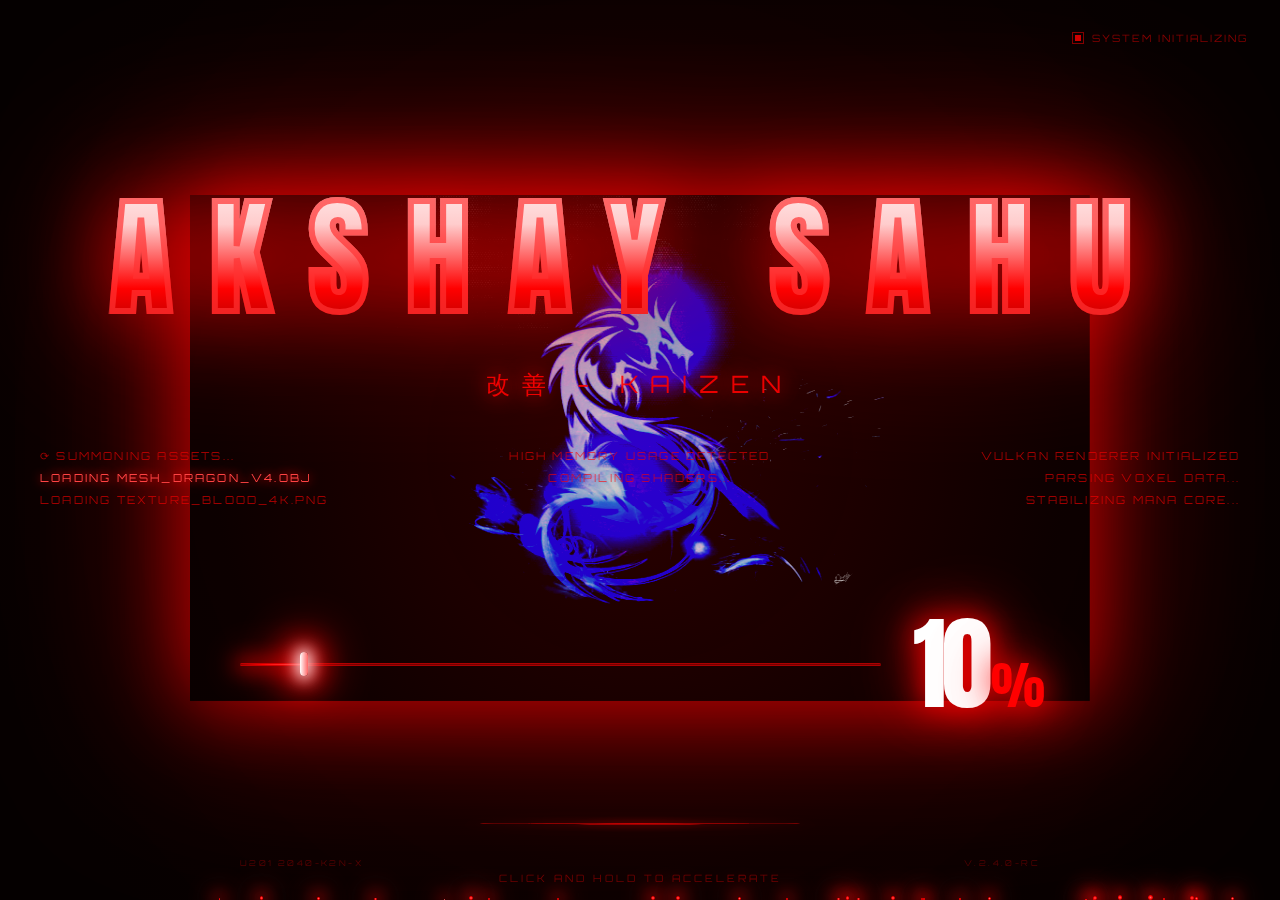
<file: index.html>
<!DOCTYPE html>
<html lang="en">
<head>
    <meta charset="UTF-8">
    <meta name="viewport" content="width=device-width, initial-scale=1.0">
    <meta name="google-site-verification" content="dFtlp6_v8_XKYk4dDzjOsVdIQE7u7ieBx813gVWlEHw" />
    <title>Akshay Sahu — Full-Stack Developer & 3D Artist | Portfolio</title>
    <meta name="description" content="Akshay Sahu — full-stack developer and 3D artist. Portfolio showcasing web apps, 3D art, and interactive experiences. Explore projects, contact info, and services.">
    <meta name="author" content="Akshay Sahu">
    <meta name="robots" content="index, follow">
    <link rel="canonical" href="https://akshaysahu.online/">
        <link rel="alternate" hreflang="en" href="https://akshaysahu.online/">
        <link rel="sitemap" type="application/xml" title="Sitemap" href="/sitemap.xml">
        <!-- Open Graph / Facebook -->
        <meta property="og:locale" content="en_US">
        <meta property="og:type" content="website">
        <meta property="og:title" content="Akshay Sahu — Full-Stack Developer & 3D Artist">
        <meta property="og:description" content="Portfolio of Akshay Sahu — web apps, 3D art, and interactive experiences. Contact for freelance and collaborations.">
        <meta property="og:url" content="https://akshaysahu.online/">
        <meta property="og:site_name" content="AkshaySahu.Online">
        <meta property="og:image" content="https://akshaysahu.online/dragon.jpg">
        <!-- Twitter -->
        <meta name="twitter:card" content="summary_large_image">
        <meta name="twitter:title" content="Akshay Sahu — Full-Stack Developer & 3D Artist">
        <meta name="twitter:description" content="Portfolio of Akshay Sahu — web apps, 3D art, and interactive experiences.">
        <meta name="twitter:image" content="https://akshaysahu.online/dragon.jpg">

        <!-- Structured data (JSON-LD) -->
        <script type="application/ld+json">
        {
            "@context": "https://schema.org",
            "@type": "Person",
            "name": "Akshay Sahu",
            "url": "https://akshaysahu.online/",
            "jobTitle": "Full-Stack Developer & 3D Artist",
            "description": "Full-stack developer and 3D artist. Portfolio showcasing web applications, 3D artwork, and interactive demos.",
            "sameAs": []
        }
        </script>
        <style>
        .visually-hidden{position:absolute!important;left:-10000px!important;top:auto!important;width:1px!important;height:1px!important;overflow:hidden!important}
        </style>
    <link rel="preconnect" href="https://fonts.googleapis.com">
    <link rel="preconnect" href="https://fonts.gstatic.com" crossorigin>
    <link href="https://fonts.googleapis.com/css2?family=Anton&family=Orbitron:wght@400;700;900&display=swap" rel="stylesheet">
    <link rel="preload" as="image" href="dragon.jpg">
    <link rel="preload" href="loading.css" as="style" onload="this.rel='stylesheet'">
    <noscript><link rel="stylesheet" href="loading.css"></noscript>
    <meta name="theme-color" content="#0a0b10">
    
    <!-- Vercel Analytics -->
    <script defer src="https://cdn.vercel-insights.com/v1/script.js"></script>
</head>
<body>
    <!-- Loading Screen Container -->
    <div id="loading-screen">
        <!-- Background Layer with Parallax -->
        <div class="parallax-bg" id="parallax-bg"></div>
        
        <!-- Dragon Image with Parallax -->
        <div class="dragon-container" id="dragon-container">
              <img src="dragon.jpg" alt="Dragon artwork by Akshay Sahu" loading="lazy" width="1200" height="800" class="dragon-image" id="dragon-image" onerror="console.error('Dragon image failed to load')">
        </div>
        
        <!-- Embers/Particles -->
        <div id="embers-container"></div>
        
        <!-- Main Content -->
        <div class="content-wrapper" id="content-wrapper">
            <!-- Top Status -->
            <div class="system-status">
                <div class="status-indicator">
                    <div class="pulse-dot"></div>
                </div>
                <span id="status-text">SYSTEM INITIALIZING</span>
            </div>
            
            <!-- Center Title -->
            <div class="title-container" id="title-container">
                <h1 class="main-title">AKSHAY SAHU</h1>
                <p class="subtitle">改善 - KAIZEN</p>
            </div>
            
            <!-- Loading Logs -->
            <div class="loading-logs">
                <div class="log-column log-left">
                    <div class="log-item" data-index="0">⟳ SUMMONING ASSETS...</div>
                    <div class="log-item" data-index="1">LOADING MESH_DRAGON_V4.OBJ</div>
                    <div class="log-item" data-index="2">LOADING TEXTURE_BLOOD_4K.PNG</div>
                </div>
                <div class="log-column log-center">
                    <div class="log-item" data-index="3">HIGH MEMORY USAGE DETECTED</div>
                    <div class="log-item" data-index="4">COMPILING SHADERS...</div>
                </div>
                <div class="log-column log-right">
                    <div class="log-item" data-index="5">VULKAN RENDERER INITIALIZED</div>
                    <div class="log-item" data-index="6">PARSING VOXEL DATA...</div>
                    <div class="log-item" data-index="7">STABILIZING MANA CORE...</div>
                </div>
            </div>
            
            <!-- Progress Bar -->
            <div class="progress-container">
                <div class="progress-bar-wrapper">
                    <div class="progress-bar" id="progress-bar">
                        <div class="progress-head"></div>
                    </div>
                </div>
                <div class="percentage-display">
                    <span id="percentage">0</span><span class="percent-symbol">%</span>
                </div>
            </div>
            
            <!-- Magic Circle -->
            <div class="magic-circle" id="magic-circle">
                <div class="circle-ring circle-outer"></div>
                <div class="circle-ring circle-middle"></div>
                <div class="circle-ring circle-inner"></div>
            </div>
            
            <!-- Footer Info -->
            <div class="footer-info">
                <span>U201 2040-K2N-X</span>
                <span id="version-text">V.2.4.0-RC</span>
            </div>
        </div>
        
        <!-- Interactive Hint -->
        <div class="interaction-hint">CLICK AND HOLD TO ACCELERATE</div>
    </div>

    <!-- SEO: hidden textual content for crawlers & accessibility -->
    <div class="visually-hidden" aria-hidden="false">
        <h2>Akshay Sahu — Portfolio</h2>
        <p>Akshay Sahu is a full-stack developer and 3D artist creating interactive web experiences, 3D visualizations, and performance-oriented applications. Key skills include JavaScript, TypeScript, WebGL, Three.js, React, Node.js, and 3D asset creation.</p>
        <p>Projects include web apps, real-time visualizations, and portfolio showcases. View the portfolio page at https://akshaysahu.online/portfolio.html or contact via the site for freelance opportunities.</p>
    </div>

    <script src="loading.js" defer></script>
</body>
</html>
</file>
<file: loading.css>
/* Interactive Dragon Loading Screen with Parallax */

* {
    margin: 0;
    padding: 0;
    box-sizing: border-box;
}

body, html {
    width: 100%;
    height: 100%;
    overflow: hidden;
    font-family: 'Orbitron', monospace;
    background: #050000;
    cursor: crosshair;
}

#loading-screen {
    position: fixed;
    top: 0;
    left: 0;
    width: 100%;
    height: 100%;
    background: #050000;
    overflow: hidden;
}

/* Parallax Background */
.parallax-bg {
    position: absolute;
    inset: -50px;
    background: radial-gradient(circle at center, rgba(139, 0, 0, 0.3), rgba(80, 0, 0, 0.1) 50%, #050000 80%);
    transition: transform 0.1s ease-out;
    will-change: transform;
}

/* Dragon Container with Parallax */
.dragon-container {
    position: absolute;
    top: 50%;
    left: 50%;
    transform: translate(-50%, -50%);
    width: 100%;
    max-width: 900px;
    height: auto;
    opacity: 0.8;
    mix-blend-mode: screen;
    transition: transform 0.1s ease-out;
    will-change: transform;
    pointer-events: none;
    transform: translate3d(-50%, -50%, 0); /* GPU acceleration */
}

.dragon-image {
    width: 100%;
    height: auto;
    object-fit: contain;
    filter: hue-rotate(240deg) saturate(450%) brightness(85%) contrast(160%) drop-shadow(0 0 40px rgba(255,0,0,0.9)) drop-shadow(0 0 80px rgba(255,0,0,0.5));
    animation: dragon-float 4s ease-in-out infinite;
    transition: filter 0.3s ease;
    will-change: transform;
}

.dragon-image.accelerating {
    filter: hue-rotate(240deg) saturate(900%) brightness(160%) contrast(170%) drop-shadow(0 0 100px rgba(255,50,50,1)) drop-shadow(0 0 150px rgba(255,0,0,0.8));
    animation: dragon-float-fast 1.5s ease-in-out infinite;
}

@keyframes dragon-float {
    0%, 100% {
        transform: translate3d(0, -10px, 0); /* GPU accelerated */
    }
    50% {
        transform: translate3d(0, 10px, 0); /* GPU accelerated */
    }
}

@keyframes dragon-float-fast {
    0%, 100% {
        transform: translate3d(0, -10px, 0) scale(1.05);
    }
    50% {
        transform: translate3d(0, 10px, 0) scale(1.08);
    }
}

/* Embers/Particles */
#embers-container {
    position: absolute;
    inset: 0;
    overflow: hidden;
    pointer-events: none;
}

.ember {
    position: absolute;
    bottom: 0;
    border-radius: 50%;
    background: radial-gradient(circle, #ff6666, #ff0000, #8B0000);
    box-shadow: 0 0 15px 3px rgba(255, 0, 0, 0.9), 0 0 30px 5px rgba(255, 50, 50, 0.6);
    animation: ember-rise linear infinite;
}

@keyframes ember-rise {
    0% {
        transform: translateY(10vh) translateX(0);
        opacity: 0;
    }
    10% {
        opacity: 1;
    }
    90% {
        opacity: 1;
    }
    100% {
        transform: translateY(-110vh) translateX(var(--drift));
        opacity: 0;
    }
}

/* Content Wrapper with Parallax */
.content-wrapper {
    position: relative;
    z-index: 10;
    width: 100%;
    height: 100%;
    display: flex;
    flex-direction: column;
    align-items: center;
    justify-content: center;
    padding: 2rem;
    transition: transform 0.1s ease-out;
    will-change: transform;
    pointer-events: none;
}

/* System Status */
.system-status {
    position: absolute;
    top: 2rem;
    right: 2rem;
    display: flex;
    align-items: center;
    gap: 0.5rem;
    font-size: 10px;
    color: rgba(255, 0, 0, 0.5);
    letter-spacing: 0.2em;
    text-transform: uppercase;
}

.status-indicator {
    width: 12px;
    height: 12px;
    border: 1px solid rgba(255, 0, 0, 0.5);
    display: flex;
    align-items: center;
    justify-content: center;
}

.pulse-dot {
    width: 6px;
    height: 6px;
    background: rgba(255, 0, 0, 0.8);
    animation: pulse 1.5s ease-in-out infinite;
}

.pulse-dot.fast {
    animation: pulse 0.5s ease-in-out infinite;
}

@keyframes pulse {
    0%, 100% {
        opacity: 0;
    }
    50% {
        opacity: 1;
    }
}

/* Title Container */
.title-container {
    margin-top: 8rem;
    text-align: center;
    transition: transform 0.1s ease-out;
    will-change: transform;
}

.main-title {
    font-family: 'Anton', sans-serif;
    font-size: clamp(3rem, 10vw, 11rem);
    letter-spacing: 0.3em;
    background: linear-gradient(to bottom, #ffffff, #ffcccc, #ff0000, #8B0000);
    -webkit-background-clip: text;
    -webkit-text-fill-color: transparent;
    background-clip: text;
    -webkit-text-stroke: 2px rgba(255, 50, 50, 0.7);
    filter: drop-shadow(0 0 40px rgba(255, 0, 0, 0.8)) drop-shadow(0 0 80px rgba(255, 0, 0, 0.4));
    transition: filter 0.3s ease;
    animation: title-pulse 3s ease-in-out infinite;
}

.main-title.accelerating {
    filter: drop-shadow(0 0 70px rgba(255, 0, 0, 1)) drop-shadow(0 0 120px rgba(255, 50, 50, 0.8));
    animation: title-pulse-fast 1s ease-in-out infinite;
}

@keyframes title-pulse {
    0%, 100% {
        filter: drop-shadow(0 0 40px rgba(255, 0, 0, 0.8)) drop-shadow(0 0 80px rgba(255, 0, 0, 0.4));
    }
    50% {
        filter: drop-shadow(0 0 50px rgba(255, 0, 0, 0.9)) drop-shadow(0 0 100px rgba(255, 0, 0, 0.5));
    }
}

@keyframes title-pulse-fast {
    0%, 100% {
        filter: drop-shadow(0 0 70px rgba(255, 0, 0, 1)) drop-shadow(0 0 120px rgba(255, 50, 50, 0.8));
    }
    50% {
        filter: drop-shadow(0 0 90px rgba(255, 0, 0, 1)) drop-shadow(0 0 150px rgba(255, 50, 50, 1));
    }
}

.subtitle {
    font-size: 1.5rem;
    color: rgba(255, 0, 0, 0.9);
    letter-spacing: 0.5em;
    margin-top: 1rem;
    text-shadow: 0 0 20px rgba(255, 0, 0, 0.8), 0 0 40px rgba(255, 0, 0, 0.4);
    animation: subtitle-glow 2.5s ease-in-out infinite;
}

@keyframes subtitle-glow {
    0%, 100% {
        text-shadow: 0 0 20px rgba(255, 0, 0, 0.8), 0 0 40px rgba(255, 0, 0, 0.4);
    }
    50% {
        text-shadow: 0 0 30px rgba(255, 0, 0, 1), 0 0 60px rgba(255, 0, 0, 0.6);
    }
}

/* Loading Logs */
.loading-logs {
    display: grid;
    grid-template-columns: repeat(3, 1fr);
    gap: 1rem;
    width: 100%;
    max-width: 1200px;
    margin: 3rem 0;
    font-size: clamp(9px, 1vw, 11px);
    letter-spacing: 0.2em;
    color: rgba(255, 0, 0, 0.6);
    text-transform: uppercase;
}

.log-column {
    display: flex;
    flex-direction: column;
    gap: 0.5rem;
}

.log-left {
    text-align: left;
}

.log-center {
    text-align: center;
}

.log-right {
    text-align: right;
}

.log-item {
    transition: all 0.3s ease;
}

.log-item.active {
    color: #ff4444;
    text-shadow: 0 0 10px rgba(255, 0, 0, 1), 0 0 20px rgba(255, 0, 0, 0.6);
    animation: log-flash 0.5s ease-in-out;
}

@keyframes log-flash {
    0%, 100% {
        color: #ff4444;
        text-shadow: 0 0 10px rgba(255, 0, 0, 1), 0 0 20px rgba(255, 0, 0, 0.6);
    }
    50% {
        color: #ff8888;
        text-shadow: 0 0 15px rgba(255, 0, 0, 1), 0 0 30px rgba(255, 0, 0, 0.8);
    }
}

/* Progress Container */
.progress-container {
    display: flex;
    align-items: center;
    gap: 2rem;
    width: 100%;
    max-width: 800px;
    margin: 2rem 0;
}

.progress-bar-wrapper {
    flex: 1;
    height: 3px;
    background: rgba(139, 0, 0, 0.8);
    border-radius: 2px;
    border-top: 1px solid rgba(255, 0, 0, 0.4);
    border-bottom: 1px solid rgba(255, 0, 0, 0.4);
    overflow: visible;
    position: relative;
}

.progress-bar {
    height: 100%;
    width: 0%;
    background: linear-gradient(to right, #8B0000, #ff0000, #ff4444, #ff6666);
    box-shadow: 0 0 20px 4px rgba(255, 0, 0, 0.8), 0 0 40px 6px rgba(255, 0, 0, 0.4);
    transition: width 0.3s ease;
    position: relative;
    animation: progress-glow 2s ease-in-out infinite;
}

@keyframes progress-glow {
    0%, 100% {
        box-shadow: 0 0 20px 4px rgba(255, 0, 0, 0.8), 0 0 40px 6px rgba(255, 0, 0, 0.4);
    }
    50% {
        box-shadow: 0 0 30px 6px rgba(255, 0, 0, 1), 0 0 60px 10px rgba(255, 0, 0, 0.6);
    }
}

.progress-head {
    position: absolute;
    right: 0;
    top: 50%;
    transform: translateY(-50%);
    width: 8px;
    height: 24px;
    background: linear-gradient(to right, #ffffff, #ff6666);
    border-radius: 4px;
    box-shadow: 0 0 15px 4px rgba(255, 255, 255, 0.9), 0 0 30px 10px rgba(255, 0, 0, 1), 0 0 50px 15px rgba(255, 0, 0, 0.6);
    transition: box-shadow 0.3s ease;
    animation: head-pulse 1.5s ease-in-out infinite;
}

.progress-head.accelerating {
    box-shadow: 0 0 20px 6px rgba(255, 255, 255, 1), 0 0 40px 15px rgba(255, 0, 0, 1), 0 0 70px 20px rgba(255, 0, 0, 0.8);
    animation: head-pulse-fast 0.5s ease-in-out infinite;
}

@keyframes head-pulse {
    0%, 100% {
        box-shadow: 0 0 15px 4px rgba(255, 255, 255, 0.9), 0 0 30px 10px rgba(255, 0, 0, 1), 0 0 50px 15px rgba(255, 0, 0, 0.6);
    }
    50% {
        box-shadow: 0 0 20px 6px rgba(255, 255, 255, 1), 0 0 40px 12px rgba(255, 0, 0, 1), 0 0 60px 18px rgba(255, 0, 0, 0.7);
    }
}

@keyframes head-pulse-fast {
    0%, 100% {
        box-shadow: 0 0 20px 6px rgba(255, 255, 255, 1), 0 0 40px 15px rgba(255, 0, 0, 1), 0 0 70px 20px rgba(255, 0, 0, 0.8);
    }
    50% {
        box-shadow: 0 0 30px 8px rgba(255, 255, 255, 1), 0 0 60px 20px rgba(255, 0, 0, 1), 0 0 100px 30px rgba(255, 0, 0, 1);
    }
}

.percentage-display {
    font-family: 'Anton', sans-serif;
    font-size: clamp(3rem, 8vw, 7rem);
    letter-spacing: -0.05em;
    color: white;
    text-shadow: 0 0 30px rgba(255, 0, 0, 1), 0 0 60px rgba(255, 0, 0, 0.6), 0 0 90px rgba(255, 0, 0, 0.3);
    min-width: 7rem;
    text-align: right;
    animation: percentage-glow 2s ease-in-out infinite;
}

@keyframes percentage-glow {
    0%, 100% {
        text-shadow: 0 0 30px rgba(255, 0, 0, 1), 0 0 60px rgba(255, 0, 0, 0.6), 0 0 90px rgba(255, 0, 0, 0.3);
    }
    50% {
        text-shadow: 0 0 40px rgba(255, 0, 0, 1), 0 0 80px rgba(255, 0, 0, 0.8), 0 0 120px rgba(255, 0, 0, 0.5);
    }
}

.percent-symbol {
    font-size: 0.5em;
    color: #ff0000;
    margin-left: 0.25rem;
}

/* Magic Circle */
.magic-circle {
    position: relative;
    width: 320px;
    height: 320px;
    margin-top: 3rem;
    transition: transform 0.1s ease-out;
    will-change: transform;
}

.circle-ring {
    position: absolute;
    border-radius: 50%;
    border: 2px solid rgba(255, 0, 0, 0.4);
    box-shadow: 0 0 30px rgba(255, 0, 0, 0.4), inset 0 0 30px rgba(255, 0, 0, 0.2), 0 0 60px rgba(255, 0, 0, 0.2);
}

.circle-outer {
    width: 100%;
    height: 100%;
    animation: rotate-circle 20s linear infinite;
}

.circle-middle {
    width: 70%;
    height: 70%;
    top: 15%;
    left: 15%;
    border-style: dashed;
    animation: rotate-circle 15s linear infinite reverse;
}

.circle-inner {
    width: 40%;
    height: 40%;
    top: 30%;
    left: 30%;
    border-width: 3px;
    border-color: rgba(255, 0, 0, 0.5);
    animation: rotate-circle 10s linear infinite;
}

.circle-outer.fast {
    animation: rotate-circle 5s linear infinite;
}

.circle-middle.fast {
    animation: rotate-circle 4s linear infinite reverse;
}

.circle-inner.fast {
    animation: rotate-circle 3s linear infinite;
}

@keyframes rotate-circle {
    from {
        transform: rotate(0deg);
    }
    to {
        transform: rotate(360deg);
    }
}

/* Footer Info */
.footer-info {
    display: flex;
    justify-content: space-between;
    width: 100%;
    max-width: 800px;
    margin-top: 2rem;
    font-size: 8px;
    color: rgba(255, 0, 0, 0.3);
    letter-spacing: 0.3em;
}

/* Interaction Hint */
.interaction-hint {
    position: absolute;
    bottom: 1rem;
    left: 50%;
    transform: translateX(-50%);
    font-size: 10px;
    color: rgba(255, 0, 0, 0.4);
    letter-spacing: 0.3em;
    animation: pulse 2s ease-in-out infinite;
}

/* Responsive */
@media (max-width: 768px) {
    .loading-logs {
        grid-template-columns: 1fr;
        gap: 0.5rem;
    }
    
    .log-left, .log-center, .log-right {
        text-align: center;
    }
    
    .progress-container {
        flex-direction: column-reverse;
        gap: 1rem;
    }
    
    .percentage-display {
        text-align: center;
    }
    
    .magic-circle {
        width: 240px;
        height: 240px;
    }
}
</file>
